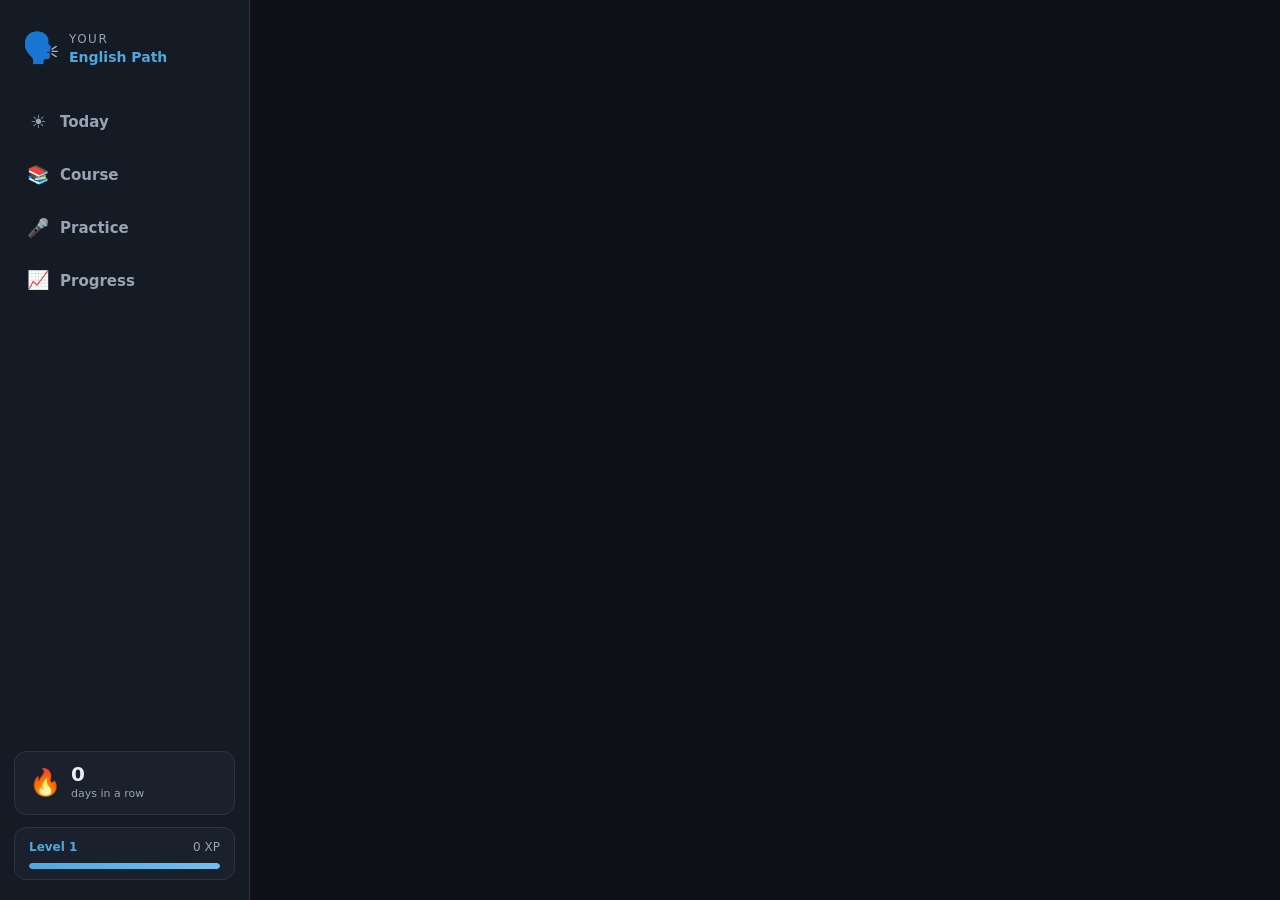
<file: index.html>
<!DOCTYPE html>
<html lang="es">
<head>
<meta charset="UTF-8">
<meta http-equiv="refresh" content="0; url=app/">
<title>Your English Path</title>
</head>
<body>
<p>Abriendo el curso... <a href="app/">clic aqui si no redirige</a>.</p>
</body>
</html>
</file>
